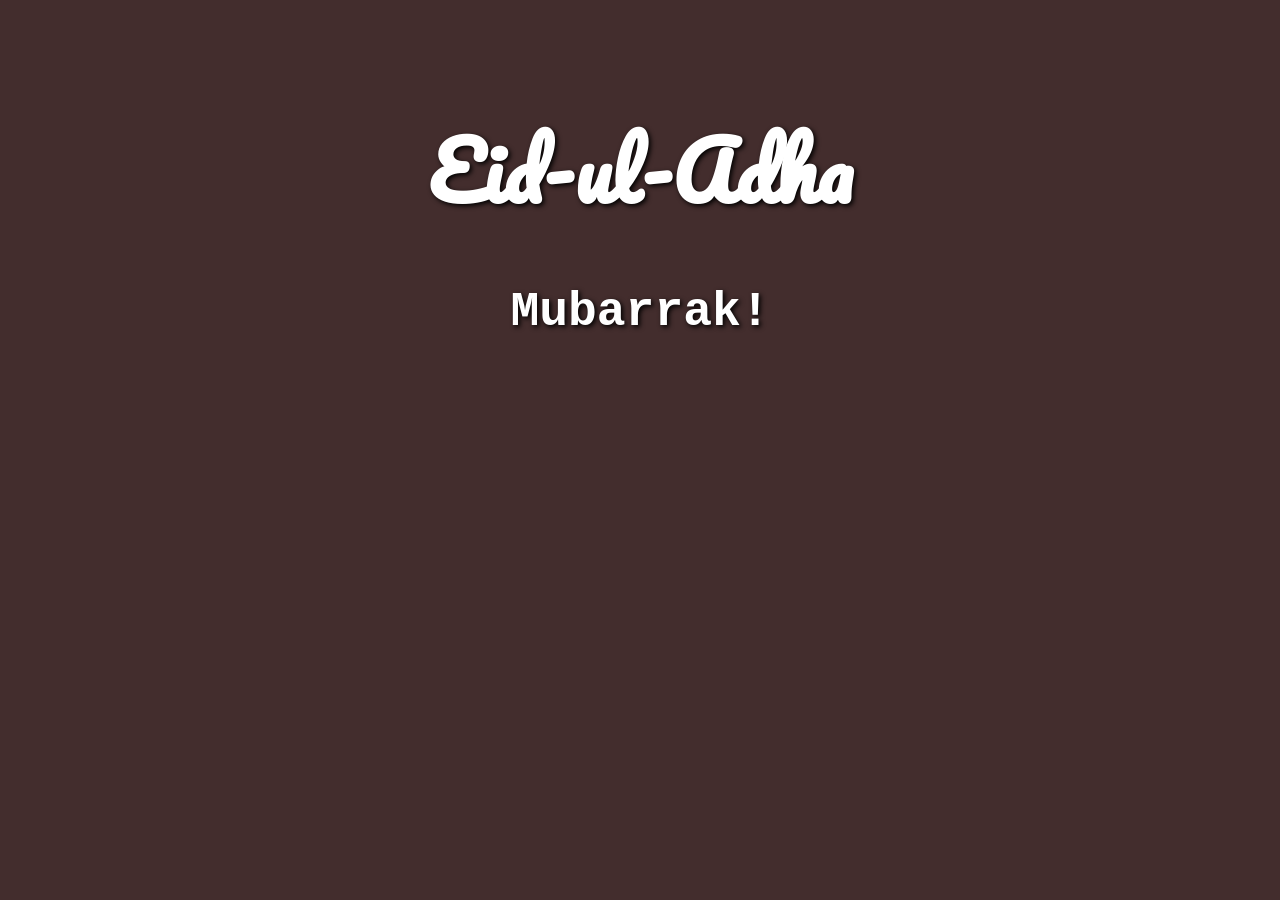
<file: index.html>
<!DOCTYPE html>
<html lang="en">

<head>
    <meta charset="UTF-8">
    <meta name="viewport" content="width=device-width, initial-scale=1.0">
    <title>Eid counter</title>
    <link rel="stylesheet" href="style.css">
    <link rel="preconnect" href="https://fonts.googleapis.com">
    <link rel="preconnect" href="https://fonts.gstatic.com" crossorigin>
    <link
        href="https://fonts.googleapis.com/css2?family=Kalam:wght@300;400;700&family=Pacifico&family=Pattaya&family=Poppins:ital,wght@0,100;0,200;0,300;0,400;0,500;0,600;0,700;0,800;0,900;1,100;1,200;1,300;1,400;1,500;1,600;1,700;1,800;1,900&family=Public+Sans:ital,wght@0,100..900;1,100..900&family=Raleway:ital,wght@0,100..900;1,100..900&display=swap"
        rel="stylesheet">
</head>

<body>
    <div id="main">
        <h1 id="logo"> Eid-Ul-Adha</h1>
        <div id="time-continer">
            <div class="box">
                <span id="month"></span>
                <p>Months</p>
            </div>
            <div class="lines">:</div>
            <div class="box">
                <span id="day"></span>
                <p>Days</p>
            </div>
            <div class="lines">:</div>
            <div class="box">
                <span  id="hour"></span>
                <p>Hours</p>
            </div>
            <div class="lines">:</div>
            <div class="box">
                <span id="minute"></span>
                <p>Minutes</p>
            </div>
            <div class="lines">:</div>
            <div class="box">
                <span id="second"></span>
                <p>Seconds</p>
            </div>
        </div>
    </div>
    <script src="main.js"></script>
</body>

</html>
</file>
<file: style.css>
*{
    margin: 0;
    padding: 0;
    box-sizing: border-box;
    font-family: 'Poppins', Arial, "Helvetica Neue", Helvetica, sans-serif;
}

body {
    background-image: url(https://static.vecteezy.com/system/resources/previews/007/233/269/non_2x/islamic-background-design-ramadan-background-eid-mubarak-background-free-vector.jpg);
    background-size: cover;
    background-position: center;
    background-repeat: no-repeat;
    width: 100vw;
    height: 100vh;
    display: flex;
    justify-content: center;
    background-color: hsl(0, 20%, 22%);
}

#main{
    display: flex;
    flex-direction: column;
    padding: 100px;
    align-items: center;
    gap: 10px;

}

#logo{
    font-size: 5rem;
    color: white;
    text-shadow: 2px 2px 5px black;
    font-family: Pacifico;
}

#main > h3 {
    font-size: 3rem;
    color: white;
    font-family: 'Courier New', Courier, monospace;
    text-shadow: 2px 2px 5px black;
}
#time-continer {
    margin-top: 50px;
    padding: 20px 40px;
    border-radius: 20px;
    display: flex;
    justify-content: center;
    align-items: center;
    gap: 20px;
    font-size: 3rem;
    font-weight: 500;
    
    background: rgba(255, 255, 255, 0.15); /* More transparency */
    border: 1px solid rgba(255, 255, 255, 0.3);
    box-shadow: 
        inset 5px 5px 10px rgba(255, 255, 255, 0.2), /* Inner glow */
        5px 5px 15px rgba(0, 0, 0, 0.2); /* Soft shadow */

    backdrop-filter: blur(25px);
    -webkit-backdrop-filter: blur(25px);
    overflow: hidden;
}

.box{
    color: rgb(30, 30, 30);
    padding: px;
    text-align: center;
}

.box > P{
    font-size: 1.1rem;
    text-align: center;
}

/* Gradient Overlay for depth */
#time-continer::before {
    content: "";
    position: absolute;
    inset: 0;
    background: linear-gradient(135deg, rgba(255, 255, 255, 0.1), rgba(0, 0, 0, 0.1));
    border-radius: inherit;
    pointer-events: none;
}


.lines{
    padding-bottom: 30px;
}
</file>
